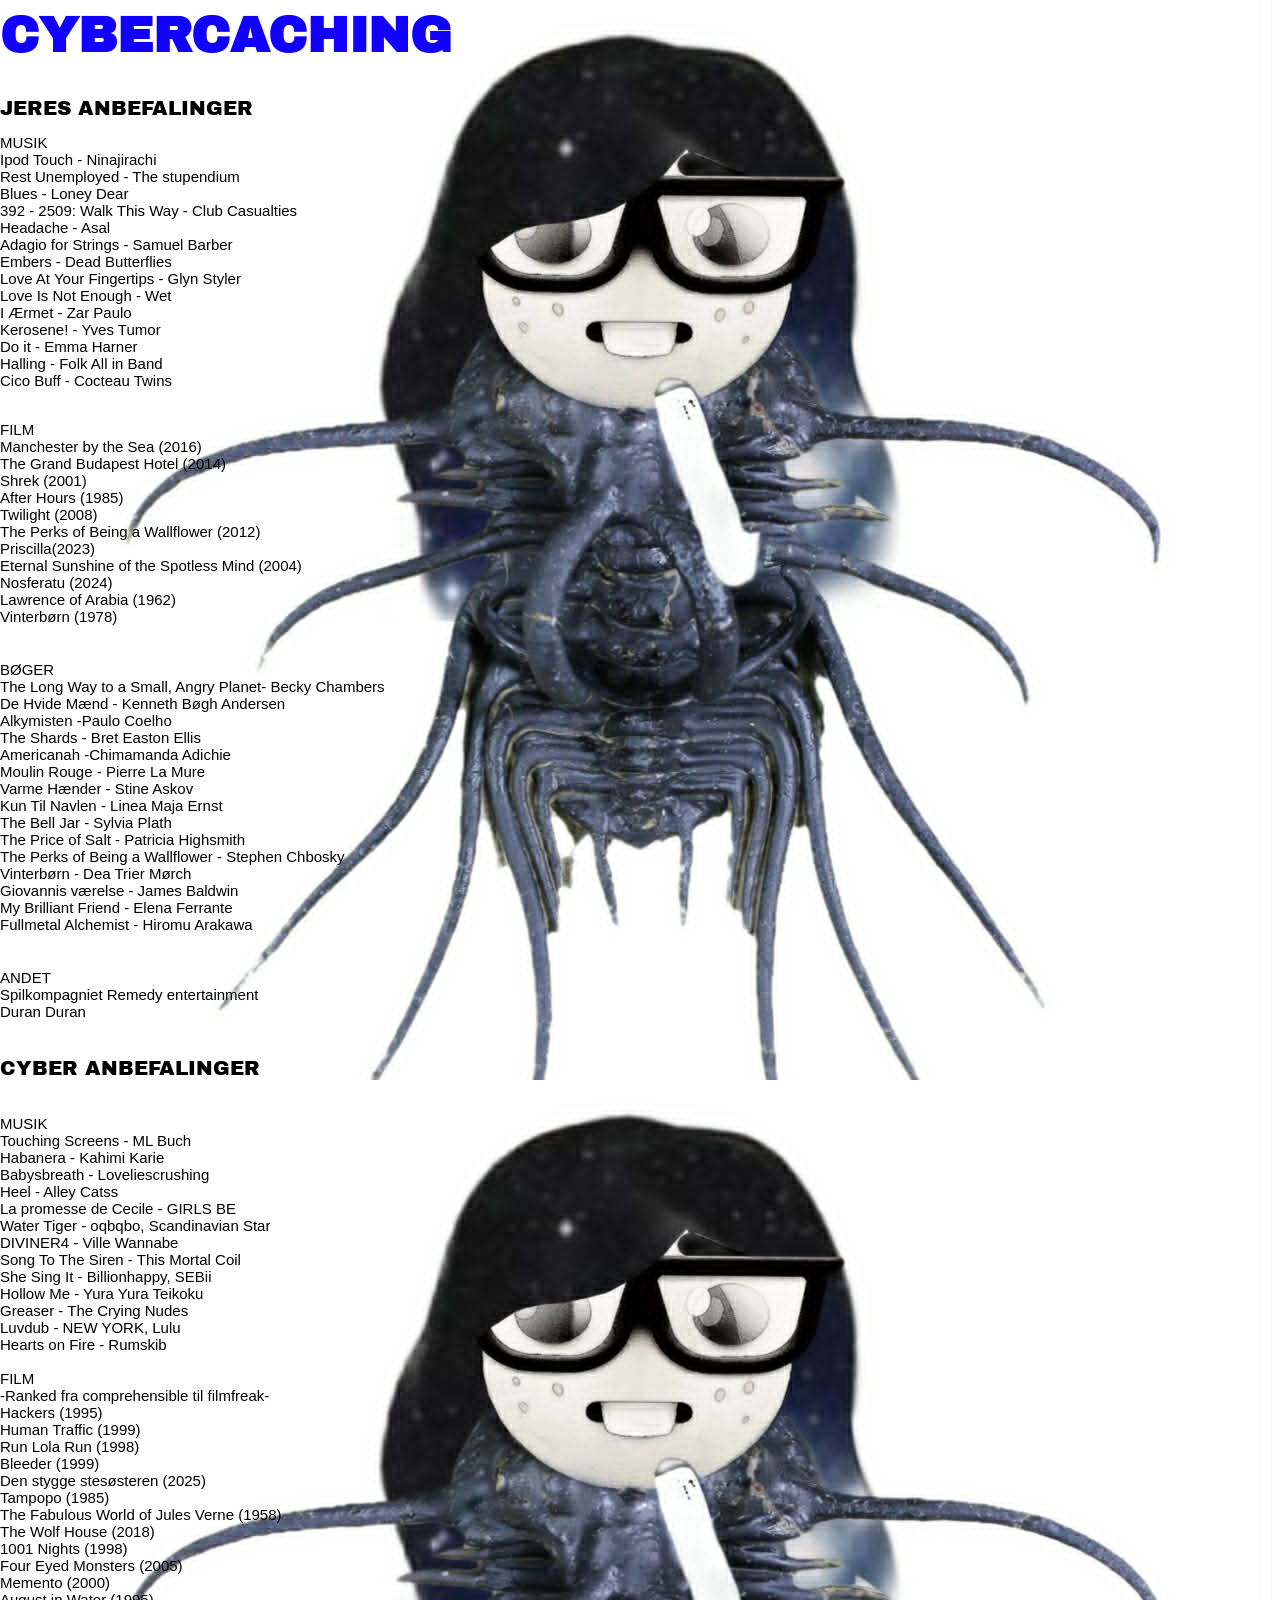
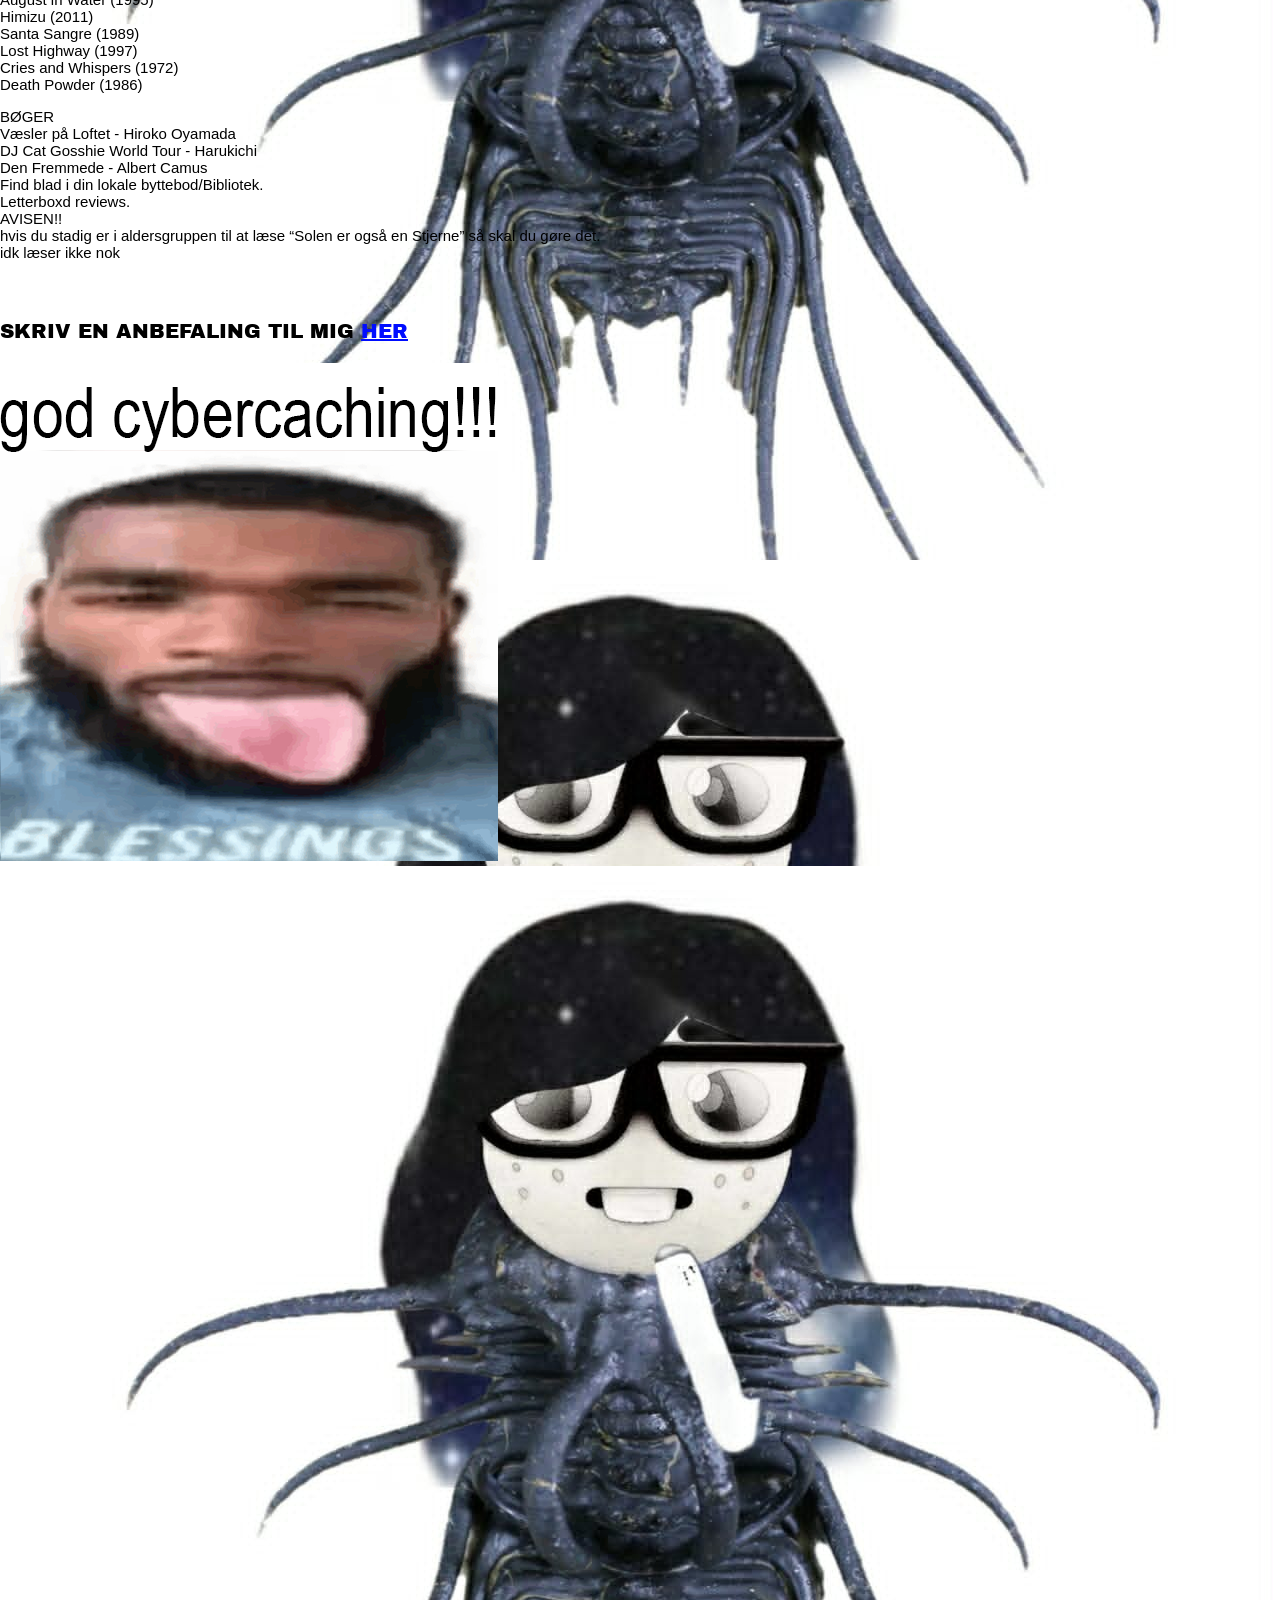
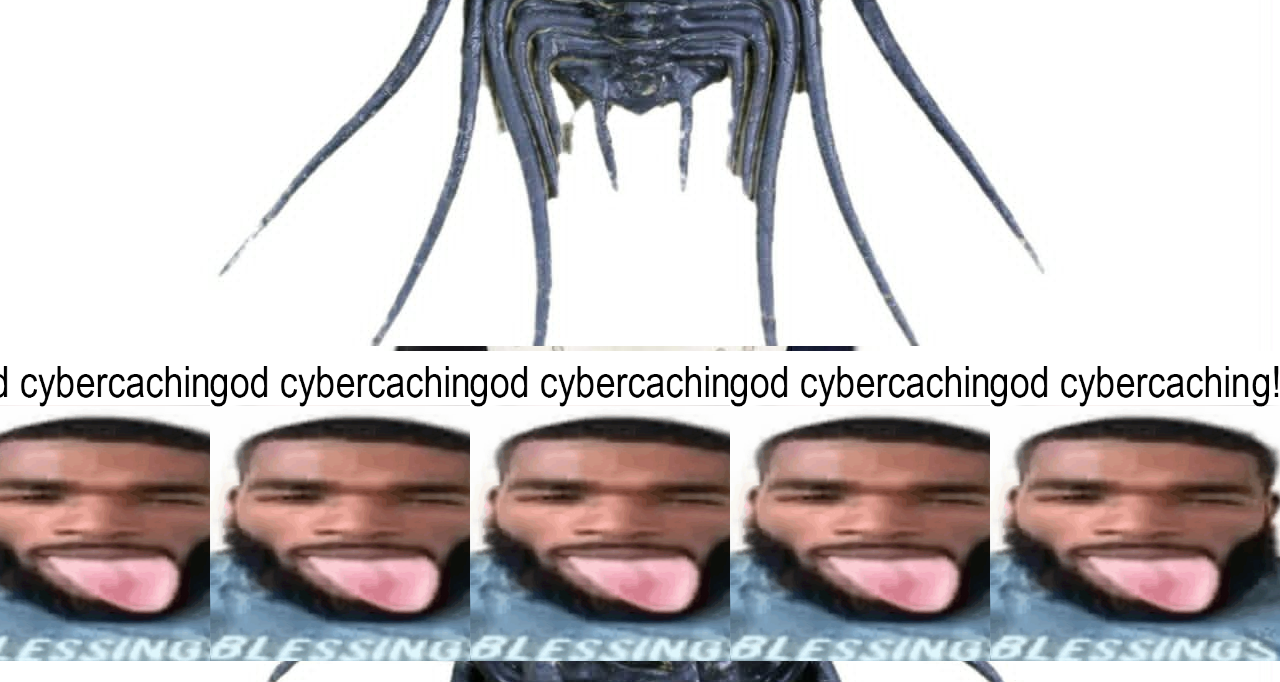
<file: index.html>
<!DOCTYPE html>

<html>

<head>
<title>CYBERCACHING</title>

<meta charset="UTF-8">
<meta name="description" content="FEMKAs hjemmeside">
<meta name="keywords" content="femka, portfolio, hjemmeside">
<meta name="author" content="helena">
<meta name="viewport" content="width=device-width, initial-scale=1.0">
<meta http-equiv="refresh" content="30">
<link rel="stylesheet" href="style.css">
<link rel="preconnect" href="https://fonts.googleapis.com">
<link rel="preconnect" href="https://fonts.gstatic.com" crossorigin>
<link href="https://fonts.googleapis.com/css2?family=PT+Sans+Narrow:wght@400;700&display=swap" rel="stylesheet">
<link rel="preconnect" href="https://fonts.googleapis.com">
<link rel="preconnect" href="https://fonts.gstatic.com" crossorigin>
<link href="https://fonts.googleapis.com/css2?family=Archivo+Black&display=swap" rel="stylesheet">

</head>
<body >
    <h1>CYBERCACHING</h1>
 <h2>JERES ANBEFALINGER</h2>
<p>MUSIK<br>
Ipod Touch - Ninajirachi<br>
Rest Unemployed - The stupendium<br>
Blues - Loney Dear<br>
392 - 2509: Walk This Way - Club Casualties<br>
Headache - Asal<br>
Adagio for Strings - Samuel Barber<br>
Embers - Dead Butterflies<br>
Love At Your Fingertips - Glyn Styler<br>
Love Is Not Enough - Wet<br>
I Ærmet - Zar Paulo<br>
Kerosene! - Yves Tumor<br>
Do it - Emma Harner<br>
Halling - Folk All in Band <br>
Cico Buff - Cocteau Twins<br>

<br>
</p>
<p>FILM<br>
Manchester by the Sea (2016)<br>
The Grand Budapest Hotel (2014)<br>
Shrek (2001)<br>
After Hours (1985)<br>
Twilight (2008)<br>
The Perks of Being a Wallflower (2012)<br>
Priscilla(2023)<br>
Eternal Sunshine of the Spotless Mind (2004)<br>
Nosferatu (2024)<br>
Lawrence of Arabia (1962)<br>
Vinterbørn (1978)<br>
</p>
<br>
<p>BØGER<br>
The Long Way to a Small, Angry Planet- Becky Chambers <br>
De Hvide Mænd - Kenneth Bøgh Andersen<br>
Alkymisten -Paulo Coelho<br>
The Shards - Bret Easton Ellis<br>
Americanah -Chimamanda Adichie<br>
Moulin Rouge - Pierre La Mure<br>
Varme Hænder - Stine Askov<br>
Kun Til Navlen - Linea Maja Ernst<br>
The Bell Jar - Sylvia Plath<br>
The Price of Salt - Patricia Highsmith<br>
The Perks of Being a Wallflower - Stephen Chbosky<br>
Vinterbørn - Dea Trier Mørch<br>
Giovannis værelse - James Baldwin<br>
My Brilliant Friend - Elena Ferrante<br>
Fullmetal Alchemist - Hiromu Arakawa<br>
</p>
<br>
<p>ANDET<br>
Spilkompagniet Remedy entertainment<br>
Duran Duran<br>
</p>
<br>
<h2>CYBER ANBEFALINGER</h2>
<br>
<p>MUSIK <br>
Touching Screens - ML Buch <br>
Habanera - Kahimi Karie<br>
Babysbreath - Loveliescrushing<br>
Heel - Alley Catss<br>
La promesse de Cecile - GIRLS BE<br>
Water Tiger - oqbqbo, Scandinavian Star<br>
DIVINER4 - Ville Wannabe<br>
Song To The Siren - This Mortal Coil<br>
She Sing It - Billionhappy, SEBii<br>
Hollow Me - Yura Yura Teikoku<br>
Greaser - The Crying Nudes<br>
Luvdub - NEW YORK, Lulu<br>
Hearts on Fire - Rumskib<br>

<br>
FILM<br>
-Ranked fra comprehensible til filmfreak-<br>
Hackers (1995)<br>
Human Traffic (1999)<br>
Run Lola Run (1998)<br>
Bleeder (1999)<br>
Den stygge stesøsteren (2025)<br>
Tampopo (1985)<br>
The Fabulous World of Jules Verne (1958)<br>
The Wolf House (2018)<br>
1001 Nights (1998) <br>
Four Eyed Monsters (2005)<br>
Memento (2000)<br>
August in Water (1995)<br>
Himizu (2011)<br>
Santa Sangre (1989)<br>
Lost Highway (1997)<br>
Cries and Whispers (1972)<br>
Death Powder (1986)<br>


<p>BØGER<br>
Væsler på Loftet - Hiroko Oyamada<br>
DJ Cat Gosshie World Tour - Harukichi<br>
Den Fremmede - Albert Camus<br>
Find blad i din lokale byttebod/Bibliotek.<br>
Letterboxd reviews.<br>
AVISEN!!<br>
hvis du stadig er i aldersgruppen til at læse “Solen er også en Stjerne” så skal du gøre det. <br>
idk læser ikke nok<br>
</p>
<br>
<br>
<h2>
    SKRIV EN ANBEFALING TIL MIG <a href="https://www.instagram.com/cyberpigememes/?g=5">HER</a>
</h2>
<br>
    <img src="images/cybertongue.png"  alt="godjagt" title="godjagt">
 <img src="images/cyberpigememes"  alt="godjagt" title="godjagt">
    <div class="image-row">
  <img src="images/cybertongue.png"  alt="godjagt" title="godjagt">
    <img src="images/cybertongue.png"  alt="godjagt" title="godjagt">
     <a href="hand.html"><img src="images/cybertongue.png"  alt="godjagt" title="godjagt"></a>
        <img src="images/cybertongue.png"  alt="godjagt" title="godjagt">
          <img src="images/cybertongue.png"  alt="godjagt" title="godjagt">
            <img src="images/cybertongue.png"  alt="godjagt" title="godjagt">
</div>
 
    <br>
 </body>
</html>
</file>
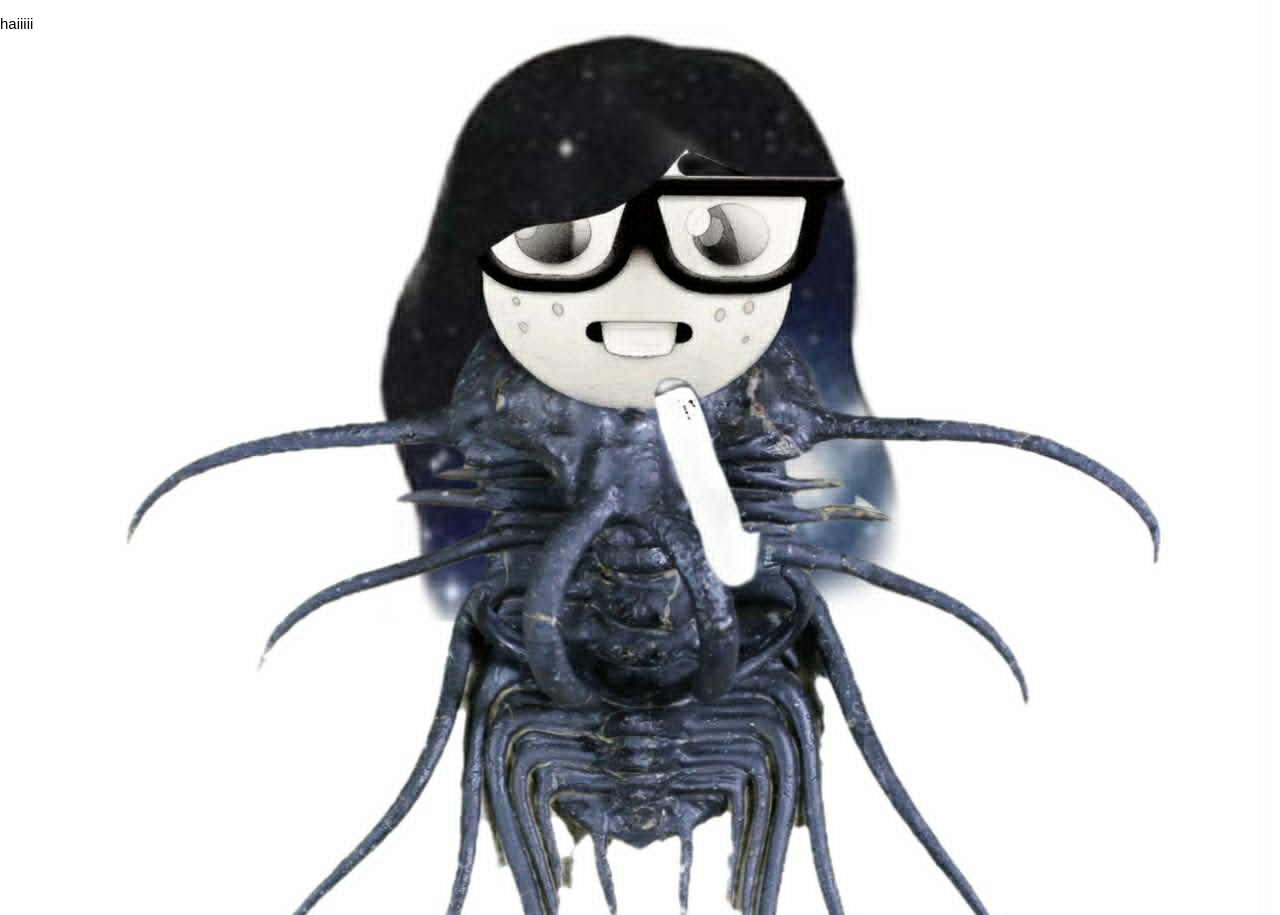
<file: hand.html>
<!DOCTYPE html>

<html>

<head>
<title>CYBERCACHING</title>

<meta charset="UTF-8">
<meta name="description" content="FEMKAs hjemmeside">
<meta name="keywords" content="femka, portfolio, hjemmeside">
<meta name="author" content="helena">
<meta name="viewport" content="width=device-width, initial-scale=1.0">
<meta http-equiv="refresh" content="30">
<link rel="stylesheet" href="style.css">
<link rel="preconnect" href="https://fonts.googleapis.com">
<link rel="preconnect" href="https://fonts.gstatic.com" crossorigin>
<link href="https://fonts.googleapis.com/css2?family=PT+Sans+Narrow:wght@400;700&display=swap" rel="stylesheet">
<link rel="preconnect" href="https://fonts.googleapis.com">
<link rel="preconnect" href="https://fonts.gstatic.com" crossorigin>
<link href="https://fonts.googleapis.com/css2?family=Archivo+Black&display=swap" rel="stylesheet">

</head>
<body>
<p>haiiiii</p>

</body>
</file>
<file: style.css>
body {
 background-image: url("images/cyberpigememes");
 background-color: #cccccc;
}


h1 {
    color: #1100ff;
    font-family: "Archivo Black", serif;
    font-weight: bolder;
    font-size: 50px;

    margin-top: 8px;
    margin-left: 0%;
    float: top;
    position: sticky; 
    top:0px;
    z-index: 1000; 
}
h2 {
    color: #000000;
    font-family: "Archivo Black", serif;
    font-weight: lighter;
    font-size: 20px;
    top: 0px;
    margin-bottom: 0px;
}
p {
    color: rgb(0, 0, 0);
    font-family:sans-serif;
    font-size: 15px;
        top: 0px;
    margin-bottom: 0px;
}

.image-row {
    display: flex;          /* Use Flexbox */
    justify-content: space-between; /* Evenly space items */
    align-items: center;   /* Center items vertically */
}

.image-row img {
    max-width: 100%;       /* Make images responsive */
    height: auto;          /* Maintain aspect ratio */
    width: 310px;          /* Set a fixed width for images */
    margin-left: -50px;
}

.image-container {
    display: flex;              /* Use Flexbox */
    justify-content: center;    /* Center horizontally */
    align-items: center;        /* Center vertically */
    height: 100vh;             /* Full viewport height for vertical centering */
}
/* femka billedet: */
.image-container img {
    max-width: 200%;           /* Responsive image */
    height: auto;              /* Maintain aspect ratio */
    margin-top: -100px;
    width: 1000px;
}
.image-column {
    display: flex;             /* Use Flexbox */
    flex-direction: column;    /* Stack items vertically */
    align-items: center;       /* Center images horizontally */
}

.image-column img {
    max-width: 100%;           /* Make images responsive */
    height: auto;              /* Maintain aspect ratio */
    margin-bottom: 100px;       /* Space between images */
}

a:link{
    color: rgb(0, 13, 255);
}
a:visited{
    color: rgb(114, 0, 114);
}
a:hover{
    color: #ff429e;
}
a:active{
    color: rgb(255, 159, 231);
}
button:hover{
    background-color: #ff429e;
}
button:active{
    background-color: rgb(255, 159, 231);
}

.fixed-image {
    position: fixed;
    bottom: -5px;
    right: 10px;
    z-index: 2000;
    opacity: 0;               /* Gør elementet usynligt */
    transition: opacity 0.5s; /* Glidende overgang for visning */
}

.fixed-image.visible {
    opacity: 1;               /* Synliggør billedet */
}

.fixed-image img {
    max-width: 400px;      /* Adjust the image size as needed */
    max-height: 600px;
    object-fit: contain;   /* Keeps image aspect ratio */
}

 /* Body and html full height */
html, body {
    height: 100%;
    margin: 0;
  }
  
  /* Centered text styling */
  .centered-text {
    position: relative;         /* Fixes the element relative to the viewport */
    top: 50%;                /* Align to the vertical center */
    left: 50%;               /* Align to the horizontal center */
    transform: translate(-50%, -50%); /* Centers the element */
    padding: 10px;
    border-radius: 5px;
  }
  * Parent container styles */
.parent {
    position: relative;    /* This makes the parent a reference point for the absolute box */
    width: 500px;         /* Width of the parent container */
    height: 500px;        /* Height of the parent container */
    border: 2px solid #333; /* Border to visualize the parent */
    overflow: auto;       /* Allow scrolling if content overflows */
    padding: 20px;        /* Padding inside the parent */
}

/* Absolute box styles */
.absolute-box {
    position: absolute;    /* This positions the box relative to the parent */
    top: 100px;            /* 20 pixels from the top of the parent */
    left: 190px;           /* 20 pixels from the left of the parent */
    width: 1480px;         /* Width of the box */
    padding: 10px;        /* Padding inside the box */
    border-radius: 5px;   /* Rounded corners */
}

/* Content styles for scrolling */
.content {
    margin-top: 100px;    /* Adding margin to push the content down */

}

.scroll-container {
    overflow: hidden;            /* Hide overflow to contain the scrolling */
    width: 1500px;                /* Full width of the viewport */
}

.scrolling-images {
    display: flex;               /* Align images in a row */
    gap: 20px;                   /* Space between images */
    animation: scroll 20s linear infinite; /* Smooth, continuous scroll */
}

.scrolling-images img {
    width: 60px;                /* Set image width */
    height: 60px;                /* Maintain aspect ratio */
    border-radius: 8px;          /* Optional rounded corners */
}

/* Keyframes for the continuous scroll */
@keyframes scroll {
    0% {
        transform: translateX(0);
    }
    100% {
        transform: translateX(-100%);
    }
}
.container {
  display: flex;
  flex-wrap: wrap;
  justify-content: center;
}

/* Default styles for desktop */
body {
  font-size: 18px;
}

/* Tablet styles */
@media (max-width: 768px) {
  body {
    font-size: 16px;
  }
}

/* Phone styles */
@media (max-width: 480px) {
  body {
    font-size: 14px;
  }
}
.container {
  width: 90%; /* Instead of a fixed width */
  max-width: 1200px;
}

img {
  max-width: 100%;
  height: auto;
}
</file>
